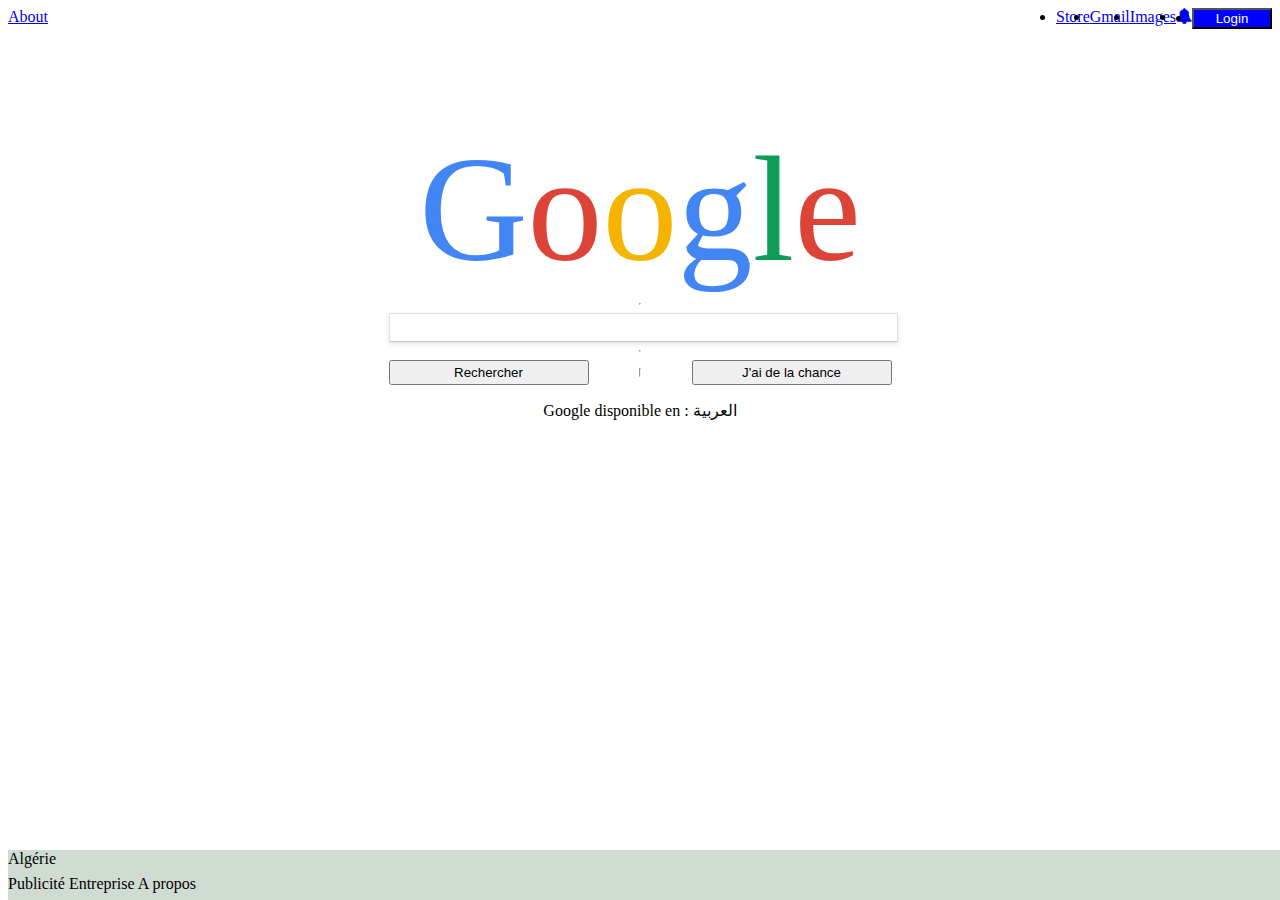
<file: index.html>
<!DOCTYPE html>
<html>
    <head>
    <link rel="stylesheet" type="text/css" href= "google-homepage.css">
    
        <link rel="stylesheet" href="https://cdnjs.cloudflare.com/ajax/libs/font-awesome/4.7.0/css/font-awesome.min.css">
        
        <title>Google</title>
    </head>
    <body>
        <div class="container">
            <div class="nav">
                <li class="about"><a href = "#"> About </a></li>
                <li class="store"><a href = "#"> Store </a></li>
               <li><a href = "#"> Gmail </a></li>

               <li><a href = "#"> Images </a></li>

                <li><a href= "#"><i class = "fa fa-bell"></i></a></li>
            <li><a href="#" class = "image"><button type="submit" class="login">Login</button></a></li>
            </div>
            

            <div class="google">
                <div class="logo-and-buttons">
                <div class="letters">
                <div class="letter G">G</div>
                <div class="letter O">o</div>
                <div class="letter o">o</div>
                <div class="letter G">g</div>
                <div class="letter l">l</div>
                <div class="letter O">e</div> 

                </div>
                <hr>

            <div><span><input type="text"  minlength="4" maxlength="8" size="60"></span></div>
            <hr>
            <form>

                <button class ="toggle">Rechercher </button>  
                <hr>
                <button class="toggle">J'ai de la chance</button>
            </form>
            <p>Google disponible en : العربية</p>
            </div>
            </div>

            
        </div>

        <footer>
            <div class="line">Algérie </div>
            <div class = "foot"> Publicité Entreprise A propos</div>
            </footer>
    </body>
</html>
</file>
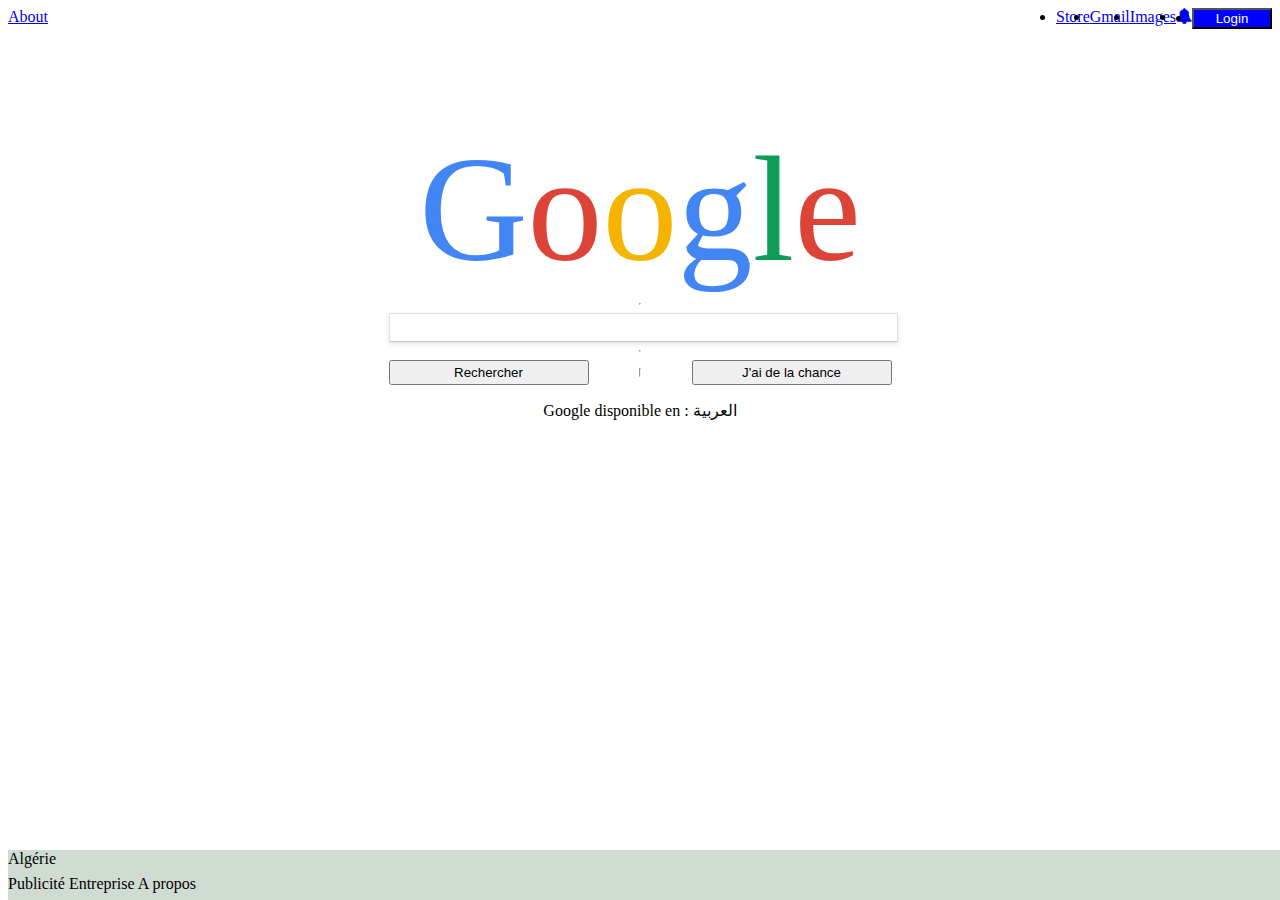
<file: google-homepage.html>
<!DOCTYPE html>
<html>
    <head>
    <link rel="stylesheet" type="text/css" href= "google-homepage.css">
    
        <link rel="stylesheet" href="https://cdnjs.cloudflare.com/ajax/libs/font-awesome/4.7.0/css/font-awesome.min.css">
        
        <title>Google</title>
    </head>
    <body>
        <div class="container">
            <div class="nav">
                <li class="about"><a href = "#"> About </a></li>
                <li class="store"><a href = "#"> Store </a></li>
               <li><a href = "#"> Gmail </a></li>

               <li><a href = "#"> Images </a></li>

                <li><a href= "#"><i class = "fa fa-bell"></i></a></li>
            <li><a href="#" class = "image"><button type="submit" class="login">Login</button></a></li>
            </div>
            

            <div class="google">
                <div class="logo-and-buttons">
                <div class="letters">
                <div class="letter G">G</div>
                <div class="letter O">o</div>
                <div class="letter o">o</div>
                <div class="letter G">g</div>
                <div class="letter l">l</div>
                <div class="letter O">e</div> 

                </div>
                <hr>

            <div><span><input type="text"  minlength="4" maxlength="8" size="60"></span></div>
            <hr>
            <form>

                <button class ="toggle">Rechercher </button>  
                <hr>
                <button class="toggle">J'ai de la chance</button>
            </form>
            <p>Google disponible en : العربية</p>
            </div>
            </div>

            
        </div>

        <footer>
            <div class="line">Algérie </div>
            <div class = "foot"> Publicité Entreprise A propos</div>
            </footer>
    </body>
</html>
</file>
<file: google-homepage.css>
body{
    height: 100%;
}
.container {
    display: grid;
   height:auto;

    grid-template-columns: repeat(6,1fr);
    grid-template-rows:100px 500px;
    grid-template-areas: " nav nav nav nav nav nav"
    "google google google google google google";

    grid-gap: 15px;
}

.nav{
    grid-area: nav;
    display: flex;

   justify-content: flex-end;
}


.letters{
    display: flex;
    align-self:center;
    justify-self: center;  
}
.logo-and-buttons{
    display: flex;
    flex-direction: column;
    align-content: space-around;
}
form{
    display:flex;
    flex-direction: row;
    align-content: space-between;
    justify-content: center;
}
.toggle{
    height:25px;
    width:200px;
}
input{
   width: 100%;
    height: 25px;
    color: #222;
    border: 1px solid #e1e1e1;
    border-bottom: 1px solid #c7c7c6;
    box-shadow: 0 2px 5px #e2e2e2;
}
p{
    display: flex;
    align-content: center;
    justify-content:center;
}
.login{
    color: white;
    background-color: blue;
    width:70px;
    width:80px;
}
.google{
    grid-area: google;
    display: flex;
    justify-content:center;
    align-content:center;
}
.about{
    flex:1;
}

.letter{
    font-size: 150px;
}

.G{
    color:#4285F4;
}
.O{color:#DB4437;
    
}
.o{
    color:#F4B400;
}
.l{
    color: #0F9D58;
}
.else{
    grid-area:foot;
    border:2px solid grey;
}
.footer{
    display: flex;
    grid-area:foot; 
    color: lightgrey;
    border:2px solid grey;
}
.foot{
    height: 25px;
    background-color: #d0dbd2;
    
}
.line{
    height: 25px;
    border-top-color: black;
    background-color: #d0dbd2;
}
footer{
bottom: 0;
position: fixed;
width: 100%;
height:auto;
margin:auto; 
}
</file>
